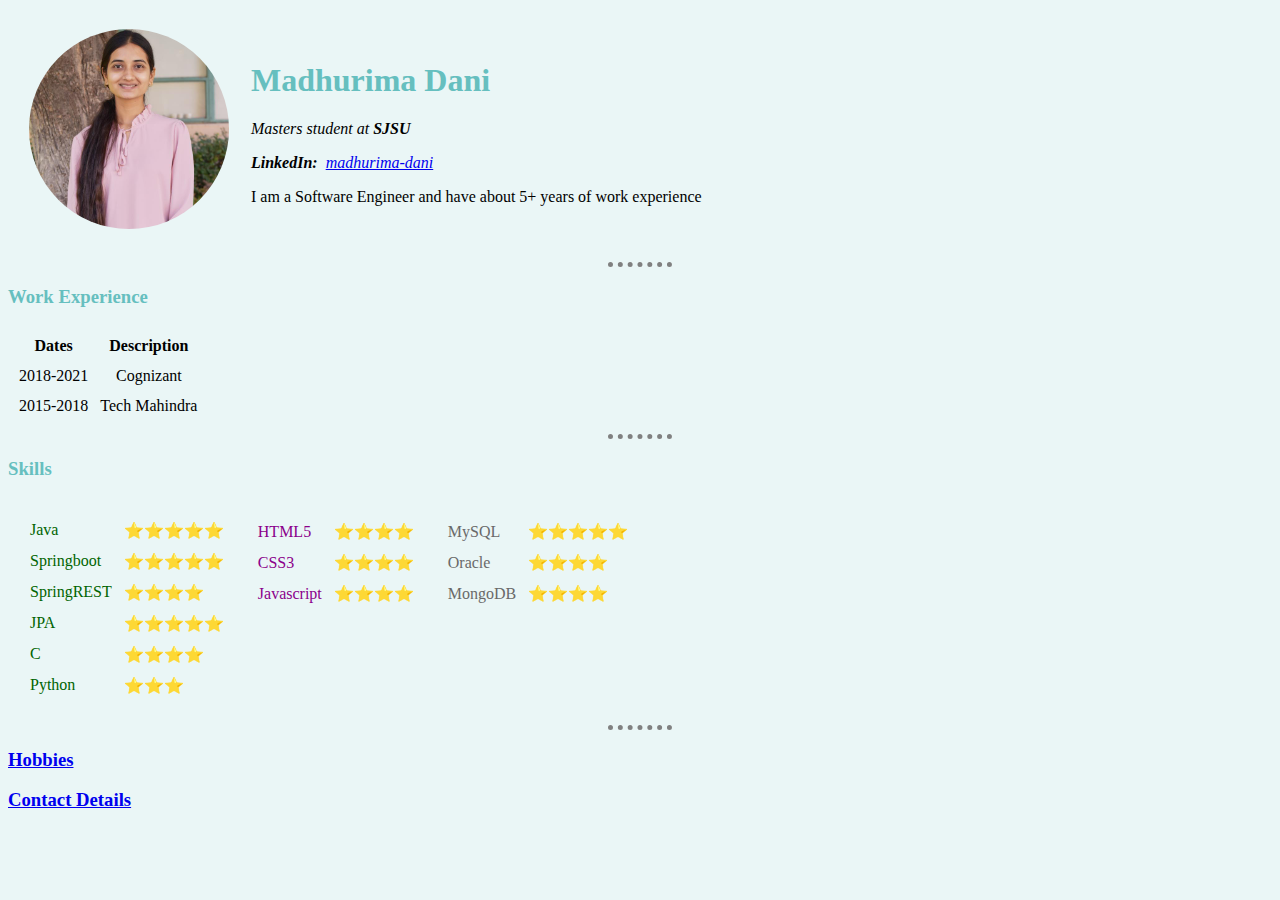
<file: index.html>
<!DOCTYPE html>
<html lang="en">
<head>
    <meta charset="UTF-8">
    <title>Madhurima's Website</title>
    <link rel="stylesheet" href="css/styles.css">
<!--    <style>-->
<!--        body{-->
<!--            background-color: #EAF6F6;-->
<!--        }-->

<!--        hr{-->
<!--            /*background-color: white;*/-->
<!--            border-style: none;-->
<!--            border-top-style: dotted;-->
<!--            border-top-color: grey;-->
<!--            border-width: 5px;-->
<!--            /*height: 2px;*/-->
<!--            width: 5%;-->
<!--        }-->
<!--    </style>-->
</head>

<body>
    <table cellspacing="20">
        <tr>
            <td><img class="circular" src="images/MadhurimaCV.jpeg" alt="Madhurima Dani"/></td>
            <td>
                <h1> Madhurima Dani </h1>
                <p><em>Masters student at <strong>SJSU</strong></em></p>
                <p><em><strong>LinkedIn: &nbsp;</strong><a href="https://www.linkedin.com/in/madhurima-dani" target="_blank">madhurima-dani</a></em></p>
                <p>I am a Software Engineer and have about 5+ years of work experience</p>
            </td>
        </tr>
    </table>
    <hr>
    <h3>Work Experience</h3>
    <table cellspacing="10">
        <thead>
            <tr>
                <th>Dates</th>
                <th>Description</th>
            </tr>
        </thead>
        <tbody align="center">
            <tr>
                <td>2018-2021</td>
                <td>Cognizant</td>
            </tr>
            <tr>
                <td>2015-2018</td>
                <td>Tech Mahindra</td>
            </tr>
        </tbody>
        <tfoot>

        </tfoot>
    </table>
    <hr>
    <h3>Skills</h3>
    <table cellspacing="10">
        <tr>
            <td>
                <table class="backend" title="Backend Technologies" cellspacing="10">
                    <tr>
                        <td>Java</td>
                        <td>⭐⭐⭐⭐⭐</td>
                    </tr>
                    <tr>
                        <td>Springboot</td>
                        <td>⭐⭐⭐⭐⭐</td>
                    </tr>
                    <tr>
                        <td>SpringREST</td>
                        <td>⭐⭐⭐⭐</td>
                    </tr>
                    <tr>
                        <td>JPA</td>
                        <td>⭐⭐⭐⭐⭐</td>
                    </tr>
                    <tr>
                        <td>C</td>
                        <td>⭐⭐⭐⭐</td>
                    </tr>
                    <tr>
                        <td>Python</td>
                        <td>⭐⭐⭐</td>
                    </tr>
                </table>
            </td>
            <td>
                <table class="frontend" title="Frontend Technologies" cellspacing="10">
                    <tr>
                        <td>HTML5</td>
                        <td>⭐⭐⭐⭐</td>
                    </tr>
                    <tr>
                        <td>CSS3</td>
                        <td>⭐⭐⭐⭐</td>
                    </tr>
                    <tr>
                        <td>Javascript</td>
                        <td>⭐⭐⭐⭐</td>
                    </tr>
                    <tr>
                        <td>&nbsp;</td>
                        <td>&nbsp;</td>
                    </tr>
                    <tr>
                        <td>&nbsp;</td>
                        <td>&nbsp;</td>
                    </tr>
                    <tr>
                        <td>&nbsp;</td>
                        <td>&nbsp;</td>
                    </tr>
                </table>
            </td>
            <td>
                <table class="database" title="Database" cellspacing="10">
                    <tr>
                        <td>MySQL</td>
                        <td>⭐⭐⭐⭐⭐</td>
                    </tr>
                    <tr>
                        <td>Oracle</td>
                        <td>⭐⭐⭐⭐</td>
                    </tr>
                    <tr>
                        <td>MongoDB</td>
                        <td>⭐⭐⭐⭐</td>
                    </tr>
                    <tr>
                        <td>&nbsp;</td>
                        <td>&nbsp;</td>
                    </tr>
                    <tr>
                        <td>&nbsp;</td>
                        <td>&nbsp;</td>
                    </tr>
                    <tr>
                        <td>&nbsp;</td>
                        <td>&nbsp;</td>
                    </tr>
                </table>
            </td>
        </tr>
    </table>

    <hr>
    <h3><a href="Hobbies.html" target="_self">Hobbies</a></h3>
<!--    <ol type="i">-->
<!--        <li>Playing Sitar</li>-->
<!--        <li>Badminton</li>-->
<!--    </ol>-->
    <h3><a href="ContactDetails.html">Contact Details</a></h3>





</body>
</html>
</file>
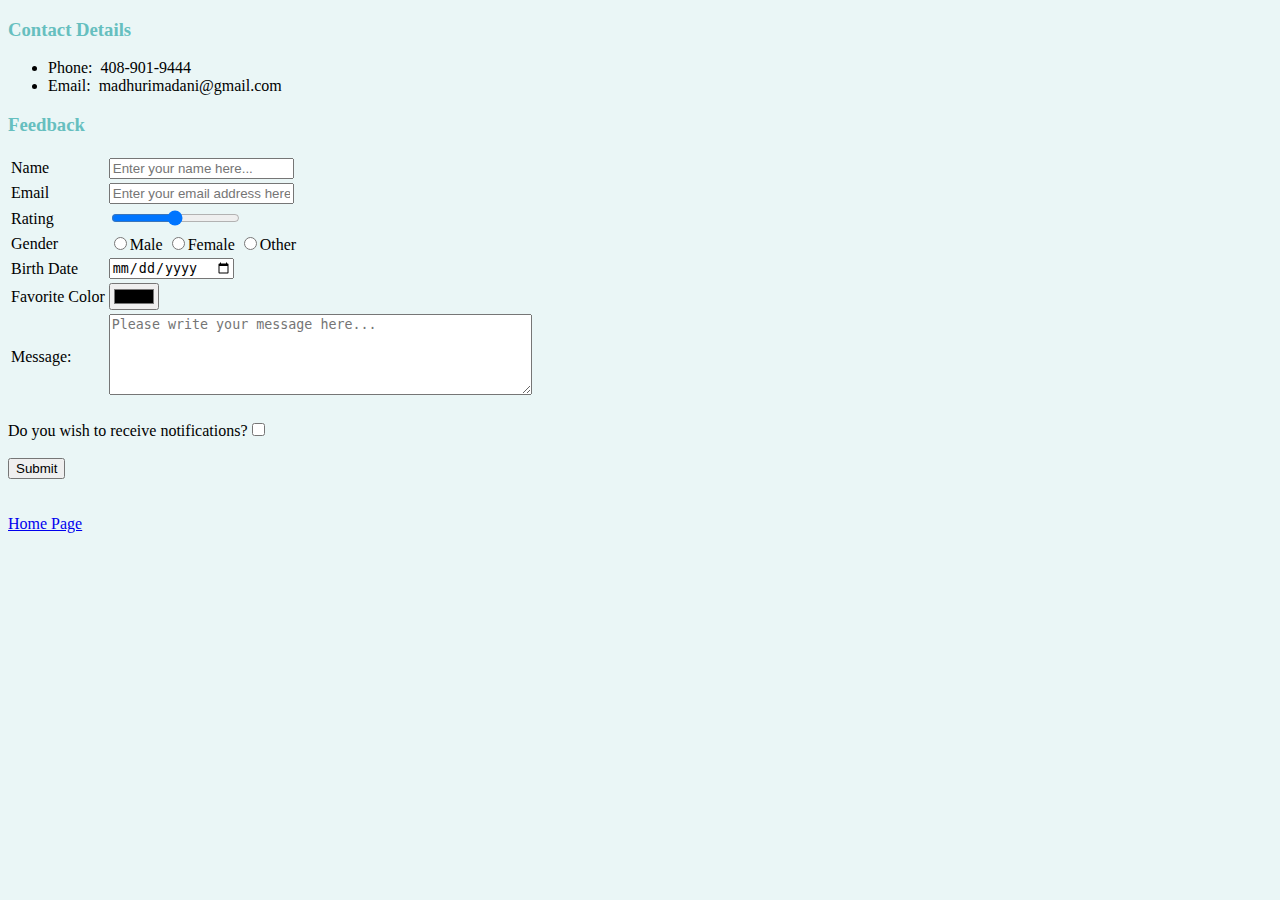
<file: ContactDetails.html>
<!DOCTYPE html>
<html lang="en">
<head>
    <meta charset="UTF-8">
    <title>Contact Details</title>
    <link rel="stylesheet" href="css/styles.css">
</head>
<body>
    <h3>Contact Details</h3>
    <ul>
        <li>Phone: &nbsp;408-901-9444</li>
        <li>Email: &nbsp;madhurimadani@gmail.com</li>
    </ul>

    <h3>Feedback</h3>
    <form class="form" action="mailto:madhurimadani@gmail.com" method="post" enctype="text/plain" target="_blank">
        <table class="table">
            <tr>
                <td><label>Name</label></td>
                <td><input type="text" id="name" name="name" placeholder="Enter your name here..."></td>
            </tr>
            <tr>
                <td><label>Email</label></td>
                <td><input type="email" id="email" name="email" placeholder="Enter your email address here..."></td>
            </tr>
            <tr>
                <td><label>Rating</label></td>
                <td><input type="range" name="rating" id="rating" min="0" value="5" max="10"></td>
            </tr>
            <tr>
                <td><label>Gender</label></td>
                <td>
                    <input type="radio" name="gender" id="male" value="male"><label>Male</label>
                    <input type="radio" name="gender" id="female" value="female"><label>Female</label>
                    <input type="radio" name="gender" id="other" value="other"><label>Other</label>
                </td>
            </tr>
            <tr>
                <td><label>Birth Date</label></td>
                <td><input type="date" name="birthdate" id="birthdate"></td>
            </tr>
            <tr>
                <td><label>Favorite Color</label></td>
                <td><input type="color" name="favcolor" id="favcolor"></td>
            </tr>
            <tr>
                <td><label>Message:</label></td>
                <td><textarea rows="5" cols="50" name="message" id="message" placeholder="Please write your message here..."></textarea></td>
            </tr>
        </table>
        <br>
        <label>Do you wish to receive notifications?</label><input name="receiveNotification" type="checkbox"><br><br>

        <input type="submit">
    </form>
    <br><br>
    <a href="index.html">Home Page</a>

</body>
</html>
</file>
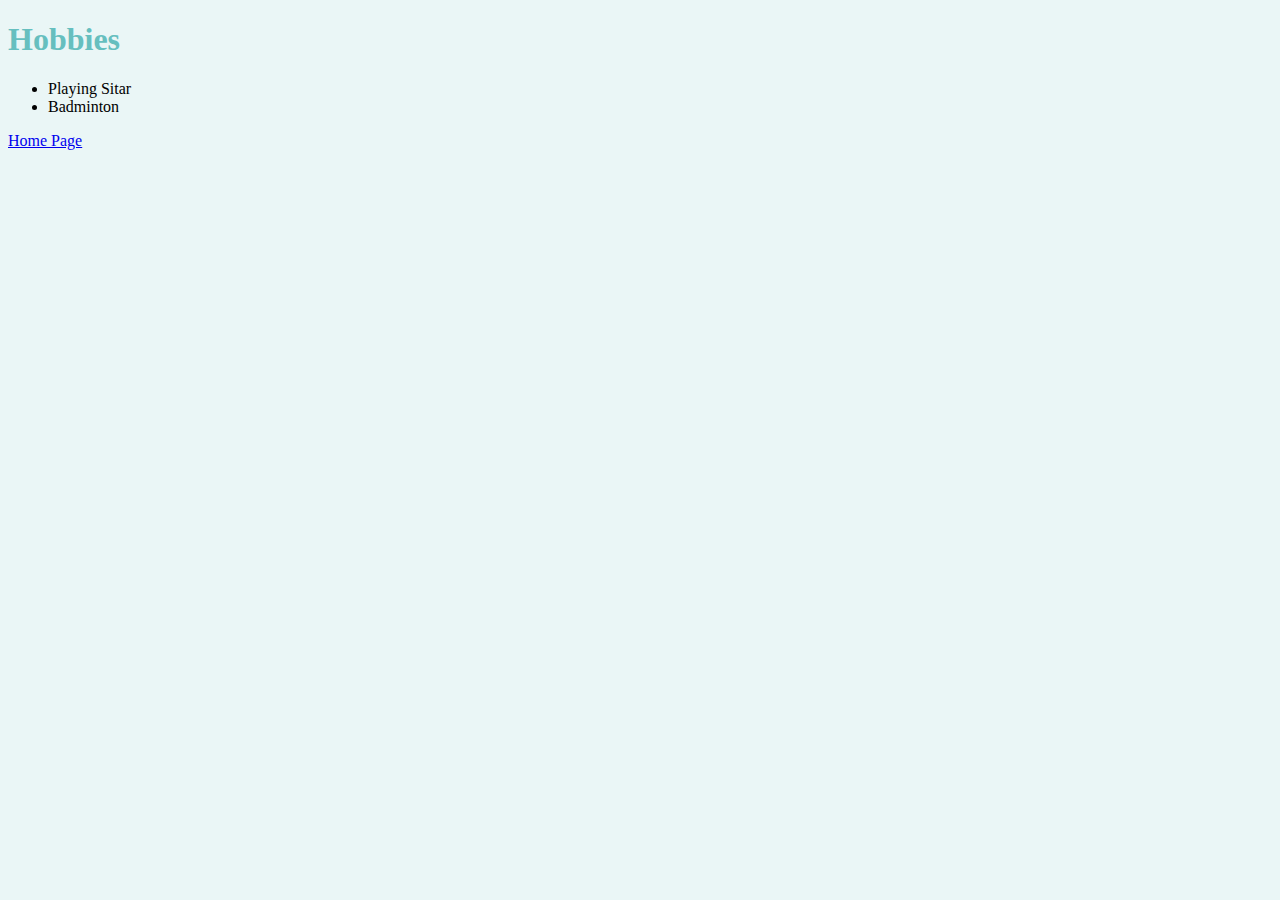
<file: Hobbies.html>
<!DOCTYPE html>
<html lang="en">
<head>
    <meta charset="UTF-8">
    <title>Hobbies</title>
    <link rel="stylesheet" href="css/styles.css">
</head>
<body>
    <h1>Hobbies</h1>
    <ul>
        <li>Playing Sitar</li>
        <li>Badminton</li>
    </ul>

    <a href="index.html">Home Page</a>

</body>
</html>
</file>
<file: css/styles.css>
body{
    background-color: #EAF6F6;
}

hr{
    /*background-color: white;*/
    border-style: none;
    border-top-style: dotted;
    border-top-color: grey;
    border-width: 5px;
    /*height: 2px;*/
    width: 5%;
}

h1{
    color: #66BFBF;
}

h3{
    color: #66BFBF;
}

.backend{
    color: darkgreen;
}

.frontend{
    color: darkmagenta;
}

.database{
    color: dimgrey;
}

.circular{
    border-radius: 100%;
    height: 200px;
}

a:hover{
    background-color: yellow;
}
</file>
